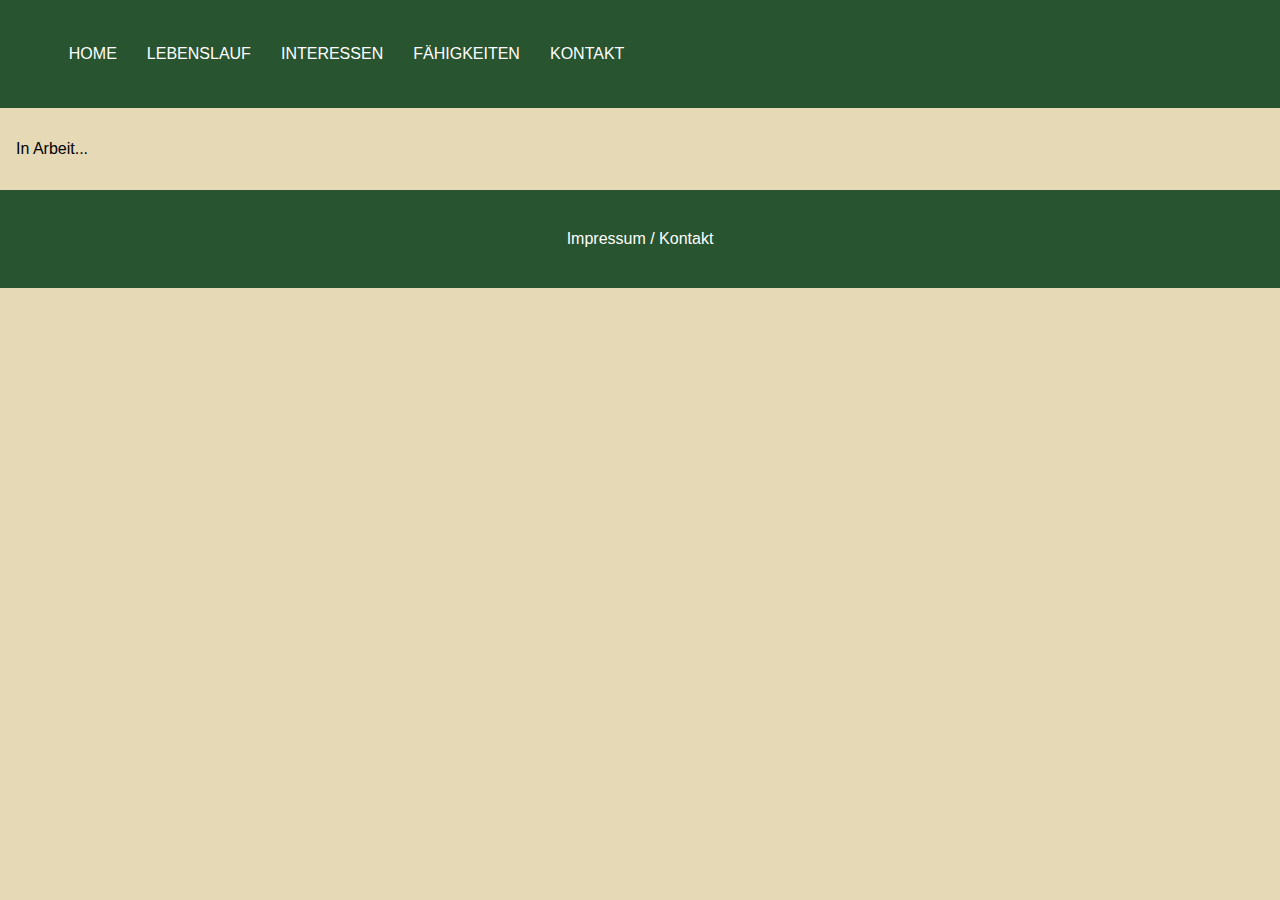
<file: lebenslauf.html>
<!DOCTYPE html>
<html lang="en">
    <head>
        <meta charset="UTF-8">
        <meta name="viewport" content="width=device-width, initial-scale=1.0">
        <link rel="stylesheet" type="text/css" href="./resources/css/style.css">
        <title>Benjamin Hecht</title>
    </head>
    <body>
        <nav>
            <ul>
                <li class="nav-item"><a href="index.html">Home</a></li>
                <li class="nav-item"><a href="lebenslauf.html">Lebenslauf</a></li>
                <li class="nav-item"><a href="interessen.html">Interessen</a></li>
                <li class="nav-item"><a href="faehigkeiten.html">Fähigkeiten</a></li>
                <li class="nav-item"><a href="kontakt.html">Kontakt</a></li>
            </ul>
        </nav>
        <main>
            <p>In Arbeit...</p>
        </main>
        <footer>
            <p><a href="impressum.html" id="impressum">Impressum</a> / <a href="kontakt.html" id="kontakt">Kontakt</a></p>
        </footer>
    </body>
</html>
</file>
<file: resources/css/style.css>
body {
    box-sizing: border-box;
    background-color: #E5D9B6;
    padding: 0;
    margin: 0;
    font-family: Arial, Helvetica, sans-serif;
}

nav {
    background-color: #285430;
    padding: 1rem;
    text-transform: uppercase;
}

header {
    width: 100%;
    height: 500px;
    background-image: url(/resources/images/main-banner.jpg);
    background-repeat: no-repeat;
    background-size: cover;
    background-position: right center;
    border: solid;
    align-items: center;
    justify-content: center;
}

footer {
    background-color: #285430;
    color: white;
    padding: 0.5rem;
}

h1 {
    color: white;
    font-size: 2.5rem;
    filter: drop-shadow(2px 2px 3px black);
    text-align: left;
    position: relative;
    top: 250px;
    padding-left: 5%;
}

h2 {
    color: white;
    font-size: 1.5rem;
    filter: drop-shadow(2px 2px 3px black);
    text-align: left;
    position: relative;
    top: 220px;
    padding-left: 5%;
    line-height: 200%;
}

a {
    color: white;
    text-decoration: none;
}

p {
    padding: 1rem;
}

footer {
    text-align: center;
}

.nav-item {
    color: white;
    display: inline-block;
    padding: 0.8rem;
}
</file>
